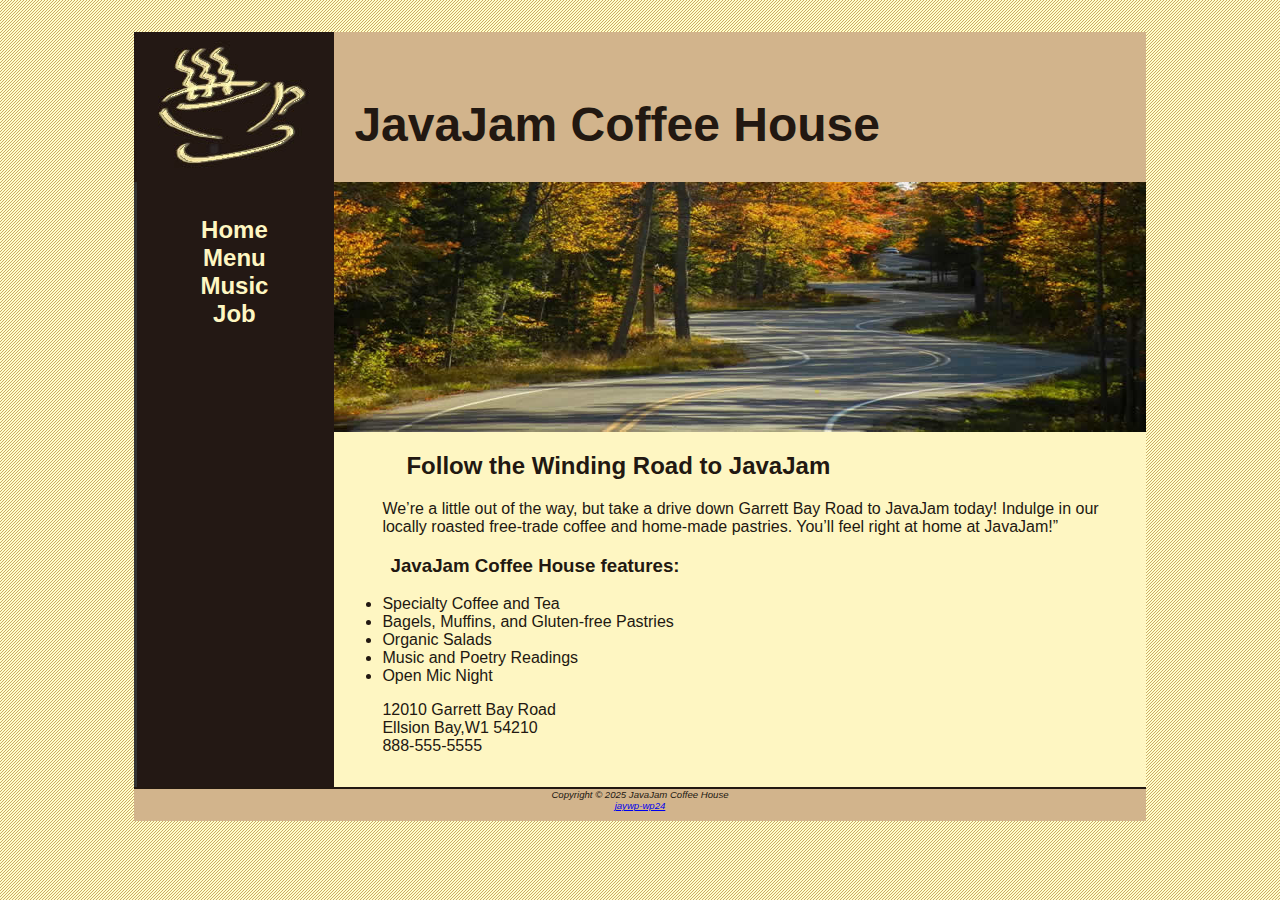
<file: index.html>
<!DOCTYPE html>
<html lang="en">
    <head>
        <meta charset="utf-8">
        <title>The Black Goose Bistro News</title>
        <link rel="stylesheet" href="javajam.css">

    </head>
    <body>
        <div id="wrapper">
        <header>
            <h1>JavaJam Coffee House</h1>
        </header>
            <nav>
                <ul>
                    <li><a href="index.html">Home</a></li>
                    <li><a href="menu.html">Menu</a></li>
                    <li><a href="music.html">Music</a></li>
                    <li><a href="job.html">Job</a></li>
                </ul>
            </nav>       
            <main>
                <div id="heroroad"></div>
                <h2>Follow the Winding Road to JavaJam</h2>
                <p>
                    We&rsquo;re a little out of the way, but take a drive down Garrett Bay Road to JavaJam today! Indulge in our locally roasted free-trade coffee and home-made pastries.
You&rsquo;ll feel right at home at JavaJam!”
                </p>
                <h3>JavaJam Coffee House features:</h3>
        <ul><!--Unordered List-->
            <li>Specialty Coffee and Tea</li>
            <li>Bagels, Muffins, and Gluten-free Pastries</li>
            <li>Organic Salads</li>
            <li>Music and Poetry Readings</li>
            <li>Open Mic Night</li>
        </ul>
            <div><!--division-->
                12010 Garrett Bay Road<br>
                Ellsion Bay,W1 54210<br>
                888-555-5555
            </div>
        </main> 
            <footer>
                        Copyright &copy; 2025 JavaJam Coffee House <br>
                        <a href="mailto:jaywp-wp24@student.tarc.edu.my">jaywp-wp24</a>
            </footer>
            </div>

    </body>
</html>
</file>
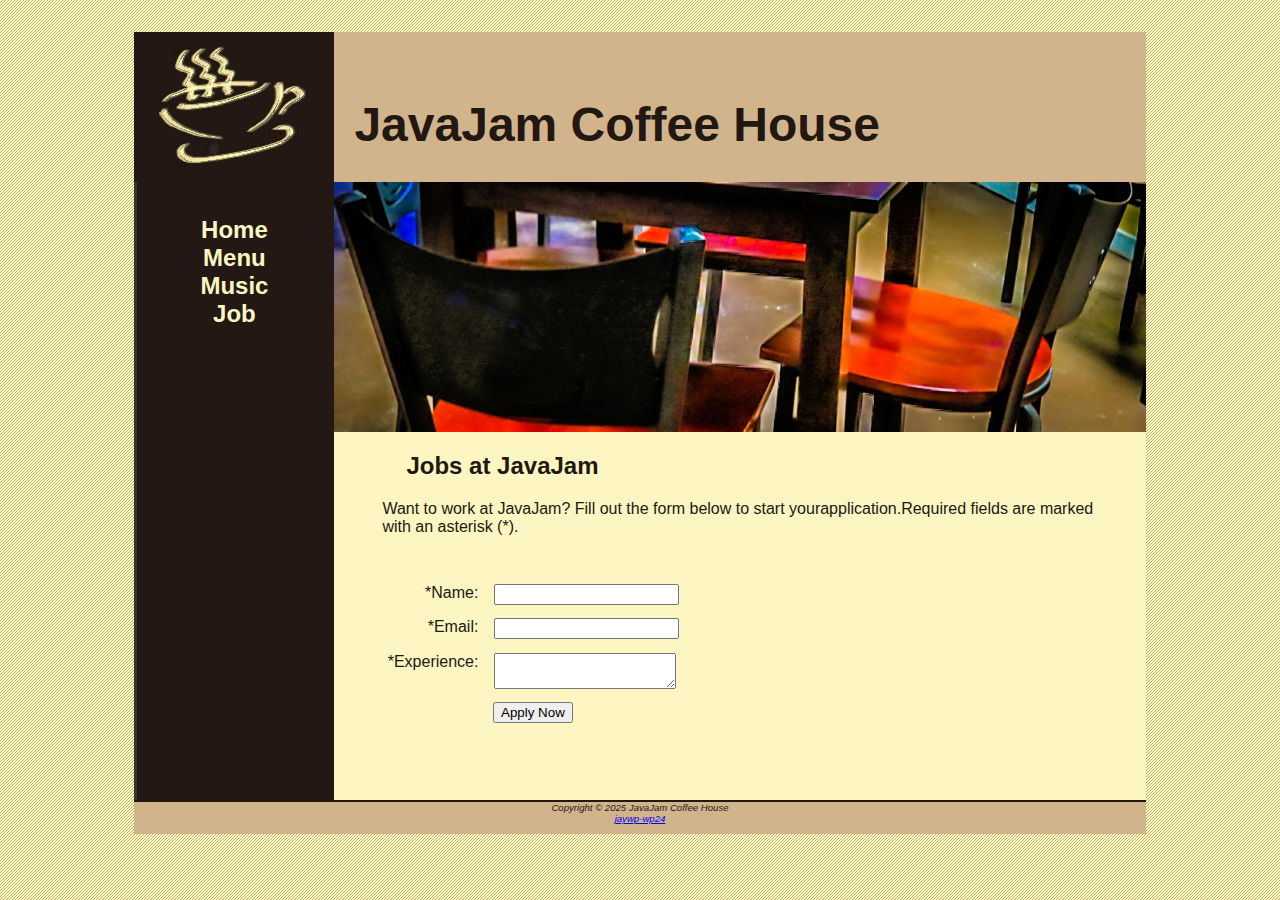
<file: job.html>
<!DOCTYPE html>
<html lang="en">
    <head>
        <meta charset="utf-8">
        <title>JavaJam Coffee House Jobs</title>
        <link rel="stylesheet" href="javajam.css">
    </head>
    <body>
        <div id="wrapper">
        <header>
            <h1>JavaJam Coffee House</h1>
        </header>
        <nav>
            <ul>
                <li><a href="index.html">Home</a></li>
                <li><a href="menu.html">Menu</a></li>
                <li><a href="music.html">Music</a></li>
                <li><a href="job.html">Job</a></li>
            </ul>
        </nav>
        <main>
            <div id="herojobs"></div>
            <h2>Jobs at JavaJam</h2>
            <p>
                Want to work at JavaJam? Fill out the form below to start yourapplication.Required fields are marked with an asterisk (*).
            </p>
            <form  method="post" action="https://webdevbasics.net/scripts/javajam8.php">

                <label for="myName">*Name:</label>
                <input type="text" id="myName" name="myName" required="required">

                <label for="myEmail">*Email:</label>
                <input type="email" id="myEmail" name="myEmail" required="required">

                <label for="myExperience">*Experience:</label>
                <textarea id="myExperience" name="myExperience" rows="2" cols="20" required="required"></textarea> 

                <input id="mySubmit" type="submit" value="Apply Now">
            </form>
        </main>
            <footer>
                        Copyright &copy; 2025 JavaJam Coffee House <br>
                        <a href="mailto:jaywp-wp24@student.tarc.edu.my">jaywp-wp24</a>

            </footer>
        </div>
    </body>
</html>
</file>
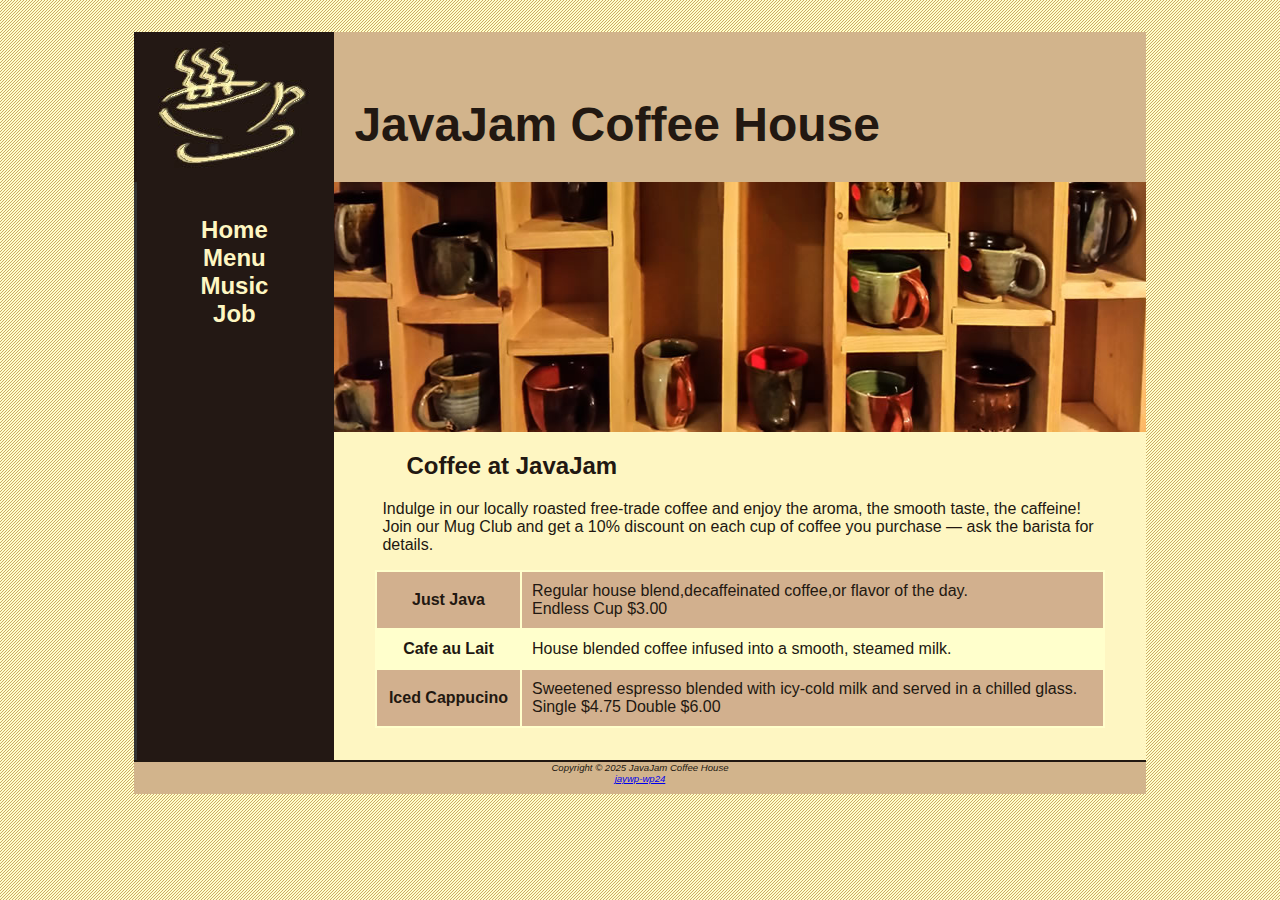
<file: menu.html>
<!DOCTYPE html>
<html lang="en">
    <head>
        <meta charset="utf-8">
        <title>JavaJam Coffee House Menu</title>
        <link rel="stylesheet" href="javajam.css">
    </head>
    <body>
        <div id="wrapper">
        <header>
            <h1>JavaJam Coffee House</h1>
        </header>
        <nav>
            <ul>
                <li><a href="index.html">Home</a></li>
                <li><a href="menu.html">Menu</a></li>
                <li><a href="music.html">Music</a></li>
                <li><a href="job.html">Job</a></li>
            </ul>
        </nav>
        <main>
            <div id="heromugs"></div>
            <h2>Coffee at JavaJam</h2>
            <p>
                Indulge in our locally roasted free-trade coffee and enjoy the aroma, the smooth taste, the caffeine! Join our Mug Club 
and get a 10% discount on each cup of coffee you purchase &mdash; ask the barista for details.
            </p>
            <table>
                <tr>
                    <th>Just Java</th>
                    <td>Regular house blend,decaffeinated coffee,or flavor of the day.<br>Endless Cup $3.00</td>
                    
                </tr>
                <tr>
                    <th>Cafe au Lait</th>
                    <td>House blended coffee infused into a smooth, steamed milk.</td>
                </tr>

                <tr>
                    <th>Iced Cappucino</th>
                    <td>Sweetened espresso blended with icy-cold milk and served in a chilled glass. <br>Single $4.75 Double $6.00 </td>
                </tr>
            </table>
        </main>
            <footer>
                        Copyright &copy; 2025 JavaJam Coffee House <br>
                        <a href="mailto:jaywp-wp24@student.tarc.edu.my">jaywp-wp24</a>

            </footer>
        </div>
    </body>
</html>
</file>
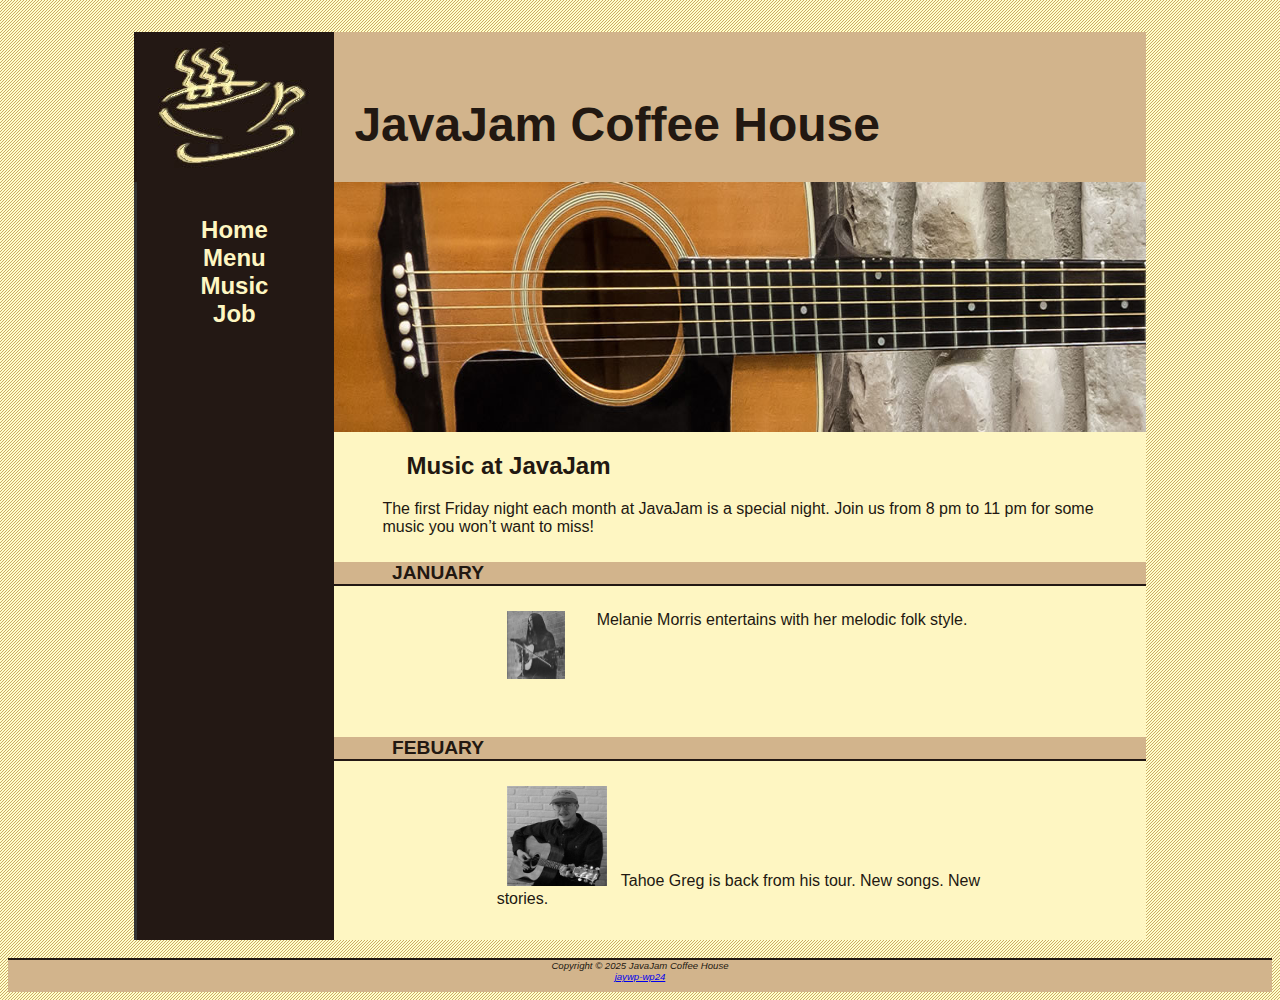
<file: music.html>
<!DOCTYPE html>
<html lang="en">
    <head>
        <meta charset="utf-8">
        <title>JavaJam Coffee House Music</title>
        <link rel="stylesheet" href="javajam.css">

    </head>
    <body>
        <div id="wrapper">
        <header>
            <h1>JavaJam Coffee House</h1>
        </header>
        <nav>
            <ul>
                <li><a href="index.html">Home</a></li>
                <li><a href="menu.html">Menu</a></li>
                <li><a href="music.html">Music</a></li>
                <li><a href="job.html">Job</a></li>
            </ul>
        </nav>
        <main>
            <div id="heroguitar"></div>
            <h2>Music at JavaJam</h2>
            <p>
                The first Friday night each month at JavaJam is a special night. Join us from 8
                pm to 11 pm for some music you won&rsquo;t want to miss!
            </p>   
            <h4>January</h4>
            <div class="details">
                <a href="New folder/melanie.jpg"><img class="floatleft" src="New folder/melanie.jpg" alt="Melanie Pitures" height="100" width="100"></a> <!--image link-->Melanie Morris entertains with her melodic folk style.
            </div>
            <h4>Febuary</h4>
            <div class="details">
                <a href="New folder/greg.jpg"><img src="New folder/greg.jpg" alt="Tahoe Grey" height="100" width="`100"></a>
            Tahoe Greg is back from his tour. New songs. New stories.
        </main>
            </div><br>

            <footer>
                        Copyright &copy; 2025 JavaJam Coffee House <br>
                        <a href="mailto:jaywp-wp24@student.tarc.edu.my">jaywp-wp24</a>

            </footer>
    </body>
</html>
</file>
<file: javajam.css>
*{
    box-sizing: border-box;

}


body {
    background-color: #FCEBB6;
    color: #221811;
    font-family: Verdana, Arial, sans-serif ;
    background-image: url('New folder/background.gif');
}

    header {
        background-color: #d2b48c;
        /*text-align: center;*/
        height: 150px;
        background-image: url('New folder/javajamlogo.jpg');
        background-repeat: no-repeat;
        display: block;
    }

    h1 {
        line-height: 200%; /*Spacing. 200% is double spacing */
        padding-top: 45px;
        padding-left: 220px;
        font-size: 3em;
    }

    nav{
        font-weight: bold;
        text-align: center;
        font-size: 1.5em;
        padding-top: 10px;
        float: left; /*to float the element on the left side of the container*/
        width: 200px;
        display: block;
    }

    nav ul{
        list-style-type: none;
        padding-left: 0;

    }

    nav a{
        text-decoration: none;
    }

    nav a:link{
        color: #fef6c2;
    }

    nav a:visited{
        color: #d2b48c;
    }

    nav a:hover{
        color: #cc9933;
    }

    footer {
        background-color: #d2b48c;
        font-size:  .60em;
        font-style: italic;
        text-align: center;
        padding-bottom: 10px;
        border-top: 2px solid #221811;
        display: block;
    }


    #wrapper {
        width: 80%; /*the width of the content of the elements*/
        margin-left: auto;/*configure the space in the left margin of the element*/
        margin-right: auto;
        background-color: #231814;
        min-width: 980px;
        max-width: 1280px;
        box-shadow: inset 3px 3px #333333
    } 

    h4{
        background-color: #d2b48c;
        font-size: 1.2em;
        padding-left: .5em;
        padding-bottom: 0;
        text-transform: uppercase;
        border-bottom: 2px solid #231814;
        clear: left;
    }

    main{
        padding-left: 0;
        padding-right: 0;
        padding-bottom: 2em;
        padding-top: 0;
        margin-left: 200px;
        background-color: #fef6c2;
    }

    main h2, main h3, main h4, main div , main p, main ul, main dl {
        padding-left: 3em;
        padding-right: 2em;
    }

    .details{
        padding-left: 20%;
        padding-right: 20%;
        overflow: auto;
    }

    img{
        padding-left: 10px;
        padding-right: 10px;
    }

    #heroroad {
        background-image: url(New\ folder/heroroad.jpg);
        background-size: 100% 100%;
        height: 250px;
    }

    #heromugs{
        background-image: url(New\ folder/heromugs.jpg);
        background-size: 100% 100%;
        height: 250px;
     }

     #heroguitar{
        background-image: url(New\ folder/heroguitar.jpg);
        background-size: 100% 100%;
        height: 250px;

     }

     .floatleft {
        float: left;
        padding-right: 2em;
        padding-bottom: 2em;
     }

     table{
        width: 90%;
        margin-left: auto;
        margin-right: auto;
        border-spacing: 0%;
        background-color: #ffffcc;
     }

     td,th{
        padding: 10px;
     }

     tr:nth-of-type(odd){
        background-color: #d2b08e;
     }

     form{
        padding: 2em;
     }

     label{
        float: left;
        display: block;
        text-align: right;
        width: 8em;
        padding-right: 1em;
     }

     input,textarea{
        display: block;
        margin-bottom: 1em;
     }

     #mySubmit {
        margin-left: 9.5em;
     }

     #herojobs{
        background-image: url('New\ folder/herojobs.jpg');
        background-size: 100% 100%;
        height: 250px;
     }
</file>
